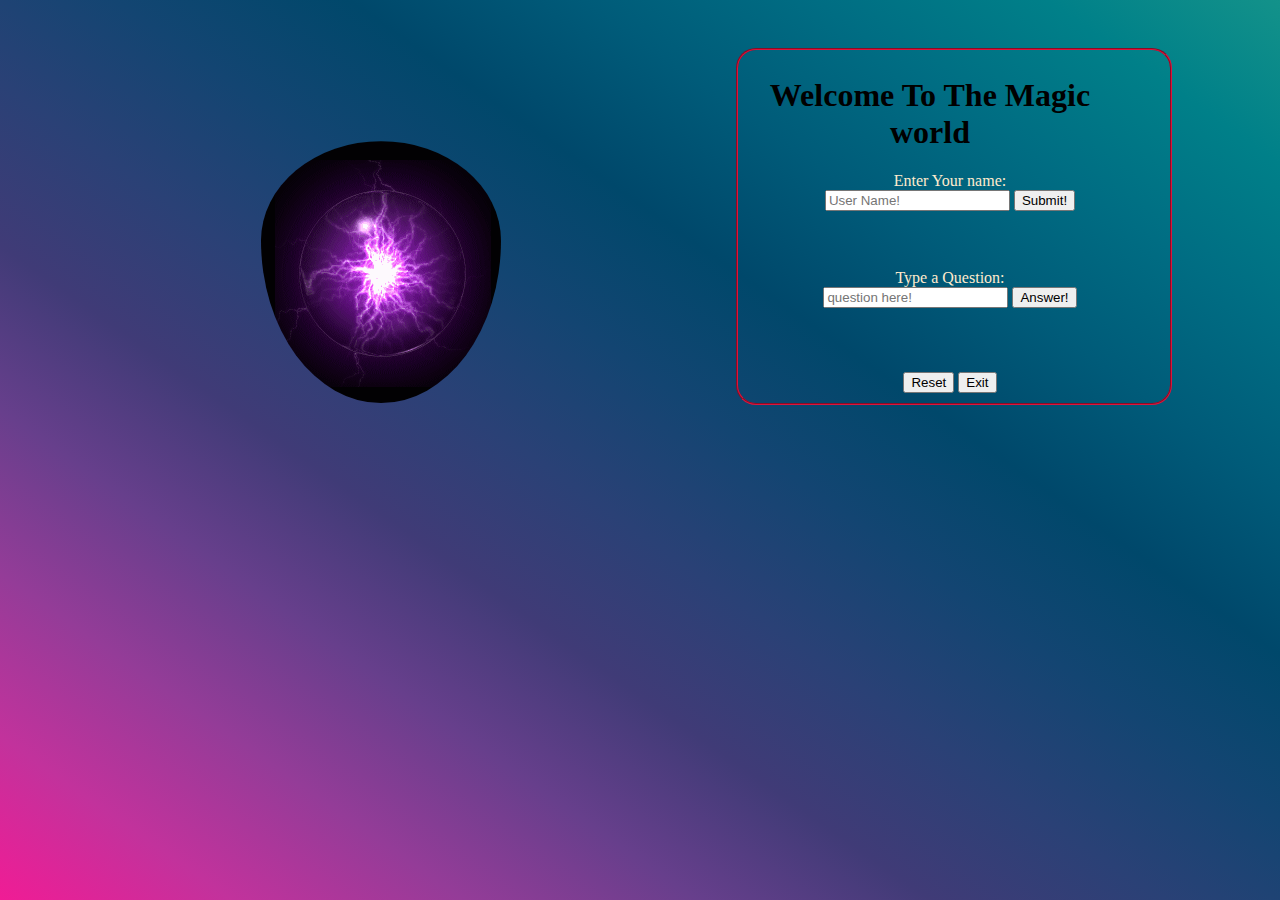
<file: index.html>
<!DOCTYPE html>
<head>
    <title>Magic 8 Ball</title>
    <meta charset="utf-8">
    <meta name="viewport" content="width=device-width, initial-scale=1, shrink-to-fit=no">

    <!-- Bootstrap CSS -->
    <link rel="stylesheet" href="https://cdn.jsdelivr.net/npm/bootstrap@4.5.3/dist/css/bootstrap.min.css" integrity="sha384-TX8t27EcRE3e/ihU7zmQxVncDAy5uIKz4rEkgIXeMed4M0jlfIDPvg6uqKI2xXr2" crossorigin="anonymous">
    <script src="https://code.jquery.com/jquery-3.5.1.slim.min.js" integrity="sha384-DfXdz2htPH0lsSSs5nCTpuj/zy4C+OGpamoFVy38MVBnE+IbbVYUew+OrCXaRkfj" crossorigin="anonymous"></script>
    <script src="https://cdn.jsdelivr.net/npm/bootstrap@4.5.3/dist/js/bootstrap.bundle.min.js" integrity="sha384-ho+j7jyWK8fNQe+A12Hb8AhRq26LrZ/JpcUGGOn+Y7RsweNrtN/tE3MoK7ZeZDyx" crossorigin="anonymous"></script>
    <title>Hello, world!</title>
    <script src="magic.js"></script>

    <link rel="stylesheet"  type="text/css" href="magic.css">
  </head>
  <body>
  
  <img src="magic3.gif" style="float: left;background-attachment: fixed;background-size: cover;height:auto;border-radius:50%;padding-top:5%;margin-left: 20%;margin-top: 70px;">
  
         
      <fieldset style="float: right;margin-top: 40px;text-align: center;border-radius: 20px;width:400px;border-color: crimson; padding-right: 20px;margin-right: 100px;">
        <h1 style="text-align:center;margin-right: 40px;" class="font"><l>Welcome To The  Magic world</l> </h1>
         

          <label style="color: blanchedalmond;" class="font"> Enter Your name:</label><br>

            <input type="text" placeholder="User Name!" id='name'>  

                  <button onclick="myFunction()" class="btn btn-success" class="font">Submit!</button><br>   
                          <span style="color: blanchedalmond;font-size: 50px; padding-top: 25%;" id="getName"></span><br>

                              <label for="question" style="color: blanchedalmond;" class="font">Type a Question:</label><br>
                              <input id="question" name="question" placeholder="question here!"/>

                              <button onclick="myFunction2()" class="btn btn-success" class="font">Answer!</button><br><br>
                               <span  style="color: blanchedalmond;font-size: 25px;" id="getanser"></span><br><br>
                                
                                     <form method="get" >
                                      <button onclick="reset()" class="btn btn-success" class="font">Reset</button>
                                                <button type="submit" class="btn btn-success inline" class="font">Exit</button>
            
                                     
      </fieldset>
  </body>
 </html>
</file>
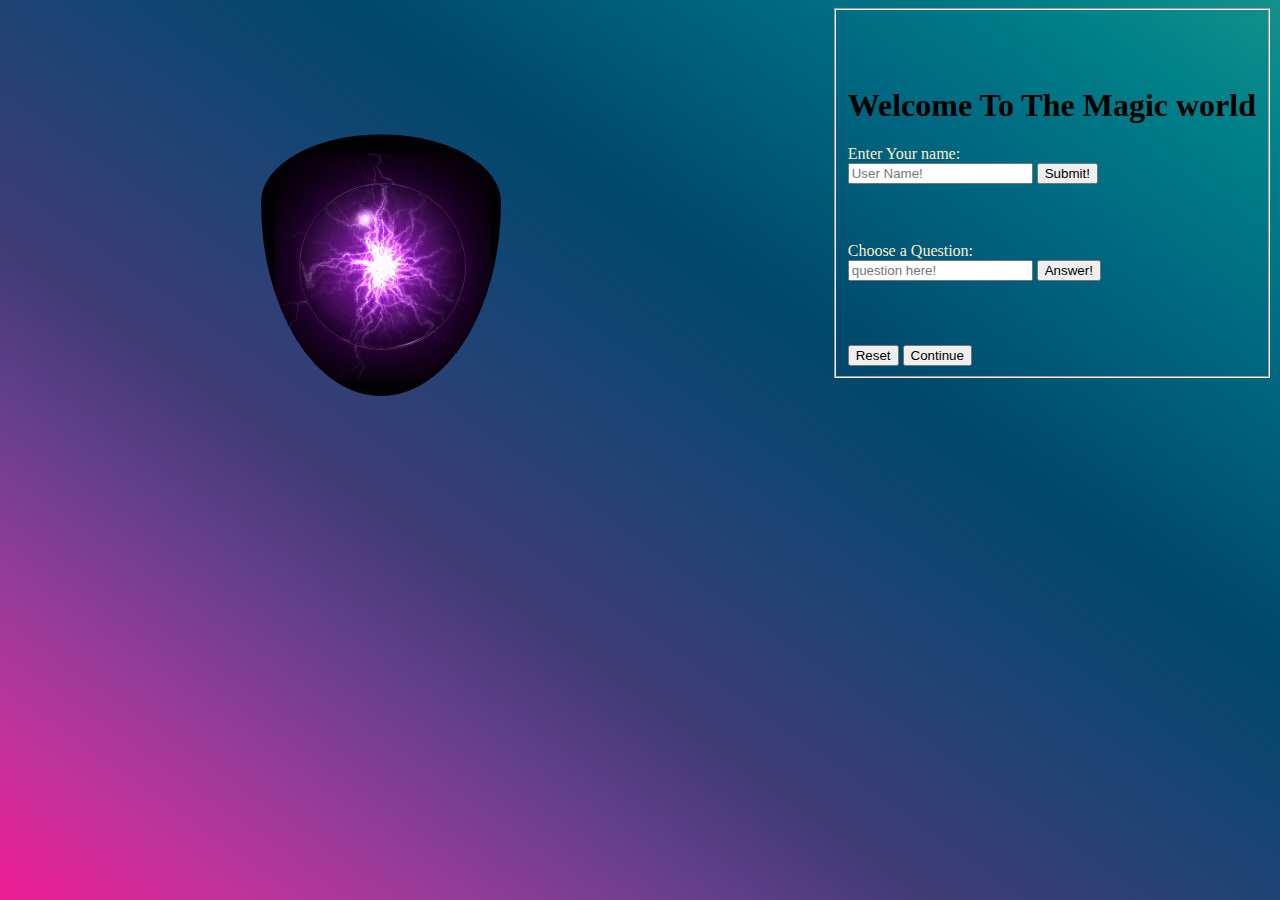
<file: magic.html>
<!DOCTYPE html>
<head>
    <title>Magic 8 Ball</title>
    <meta charset="utf-8">
    <meta name="viewport" content="width=device-width, initial-scale=1, shrink-to-fit=no">

    <!-- Bootstrap CSS -->
    <link rel="stylesheet" href="https://cdn.jsdelivr.net/npm/bootstrap@4.5.3/dist/css/bootstrap.min.css" integrity="sha384-TX8t27EcRE3e/ihU7zmQxVncDAy5uIKz4rEkgIXeMed4M0jlfIDPvg6uqKI2xXr2" crossorigin="anonymous">
    <script src="https://code.jquery.com/jquery-3.5.1.slim.min.js" integrity="sha384-DfXdz2htPH0lsSSs5nCTpuj/zy4C+OGpamoFVy38MVBnE+IbbVYUew+OrCXaRkfj" crossorigin="anonymous"></script>
    <script src="https://cdn.jsdelivr.net/npm/bootstrap@4.5.3/dist/js/bootstrap.bundle.min.js" integrity="sha384-ho+j7jyWK8fNQe+A12Hb8AhRq26LrZ/JpcUGGOn+Y7RsweNrtN/tE3MoK7ZeZDyx" crossorigin="anonymous"></script>
    <title>Hello, world!</title>
    <script src="magic.js"></script>

    <link rel="stylesheet"  type="text/css" href="magic.css">
  </head>
  <body>
  
  <img src="magic3.gif" style="float: left;background-attachment: fixed;background-size: cover;height:auto;border-radius:50%;padding-top:10%;margin-left: 20%;">
  

      <fieldset style="float: right;">
        
        <h1 style="padding-top: 50px;padding: right 20%;;" class="font"><l>Welcome To The  Magic world</l> </h1>

          <label style="color: blanchedalmond;" class="font"> Enter Your name:</label><br>

            <input type="text" placeholder="User Name!" id='name'>  

                  <button onclick="myFunction()" class="btn btn-success" class="font">Submit!</button><br>   
                          <span style="color: blanchedalmond;font-size: 50px; padding-top: 25%;" id="getName"></span><br>

                              <label for="question" style="color: blanchedalmond;" class="font">Choose a Question:</label><br>
                              <input id="question" name="question" placeholder="question here!"/>

                              <button onclick="myFunction2()" class="btn btn-success" class="font">Answer!</button><br><br>
                               <span  style="color: blanchedalmond;font-size: 25px;" id="getanser"></span><br><br>
  
                                     <form method="get">
                                          <button onclick="reset()" class="btn btn-success" class="font">Reset</button>
                                                <button type="submit" class="btn btn-success" class="font">Continue</button>
            
                                     
      </fieldset>
  </body>
 </html>
</file>
<file: magic.css>
body{
  
    background-image: linear-gradient(to right top, #f01c95, #c2329c, #943c98, #673f8c, #403b77, #2a4176, #134572, #00486b, #005b79, #006d83, #008089, #13928a);
   /*background-image:url("magic.gif");*/

   background-position: center; background-attachment: fixed; background-size: 100% 100%;
   background-repeat:repeat-y;
   overflow-x: hidden;
}
.font{
font-family: 'Texturina', serif;
}
</file>
